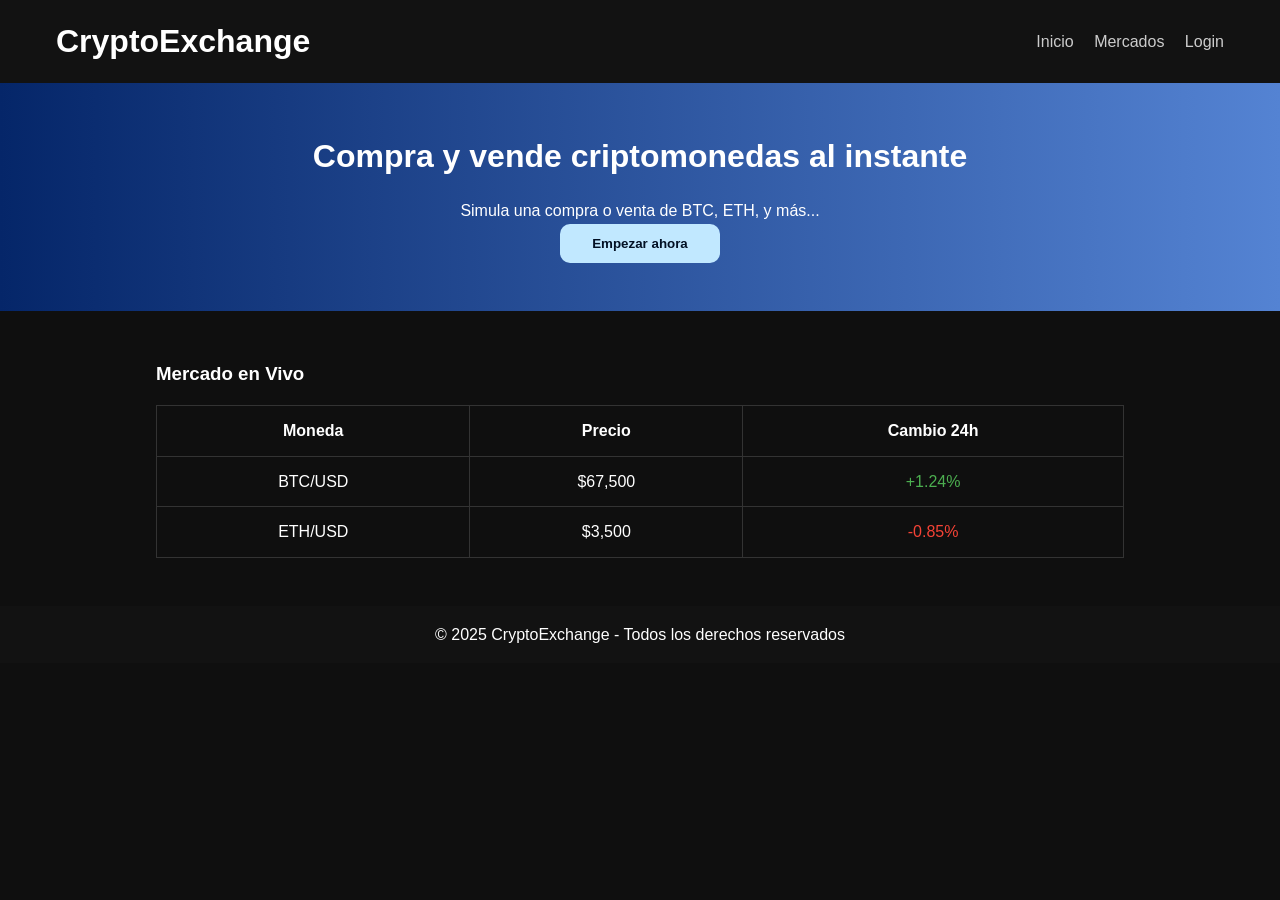
<file: index.html>
<!DOCTYPE html>
<html lang="es">
<head>
  <meta charset="UTF-8">
  <meta name="viewport" content="width=device-width, initial-scale=1.0">
  <title>CryptoExchange</title>
  <link rel="stylesheet" href="css/style.css">
</head>
<body>
  <header>
    <div class="container nav">
      <h1>CryptoExchange</h1>
      <nav>
        <a href="#">Inicio</a>
        <a href="#">Mercados</a>
        <a href="login.html">Login</a>
      </nav>
    </div>
  </header>

  <section class="hero">
    <h2>Compra y vende criptomonedas al instante</h2>
    <p>Simula una compra o venta de BTC, ETH, y más...</p>
    <button>Empezar ahora</button>
  </section>

  <section class="market">
    <h3>Mercado en Vivo</h3>
    <table>
      <thead>
        <tr>
          <th>Moneda</th>
          <th>Precio</th>
          <th>Cambio 24h</th>
        </tr>
      </thead>
      <tbody>
        <tr>
          <td>BTC/USD</td>
          <td>$67,500</td>
          <td class="up">+1.24%</td>
        </tr>
        <tr>
          <td>ETH/USD</td>
          <td>$3,500</td>
          <td class="down">-0.85%</td>
        </tr>
      </tbody>
    </table>
  </section>

  <footer>
    <p>&copy; 2025 CryptoExchange - Todos los derechos reservados</p>
  </footer>
</body>
</html>
</file>
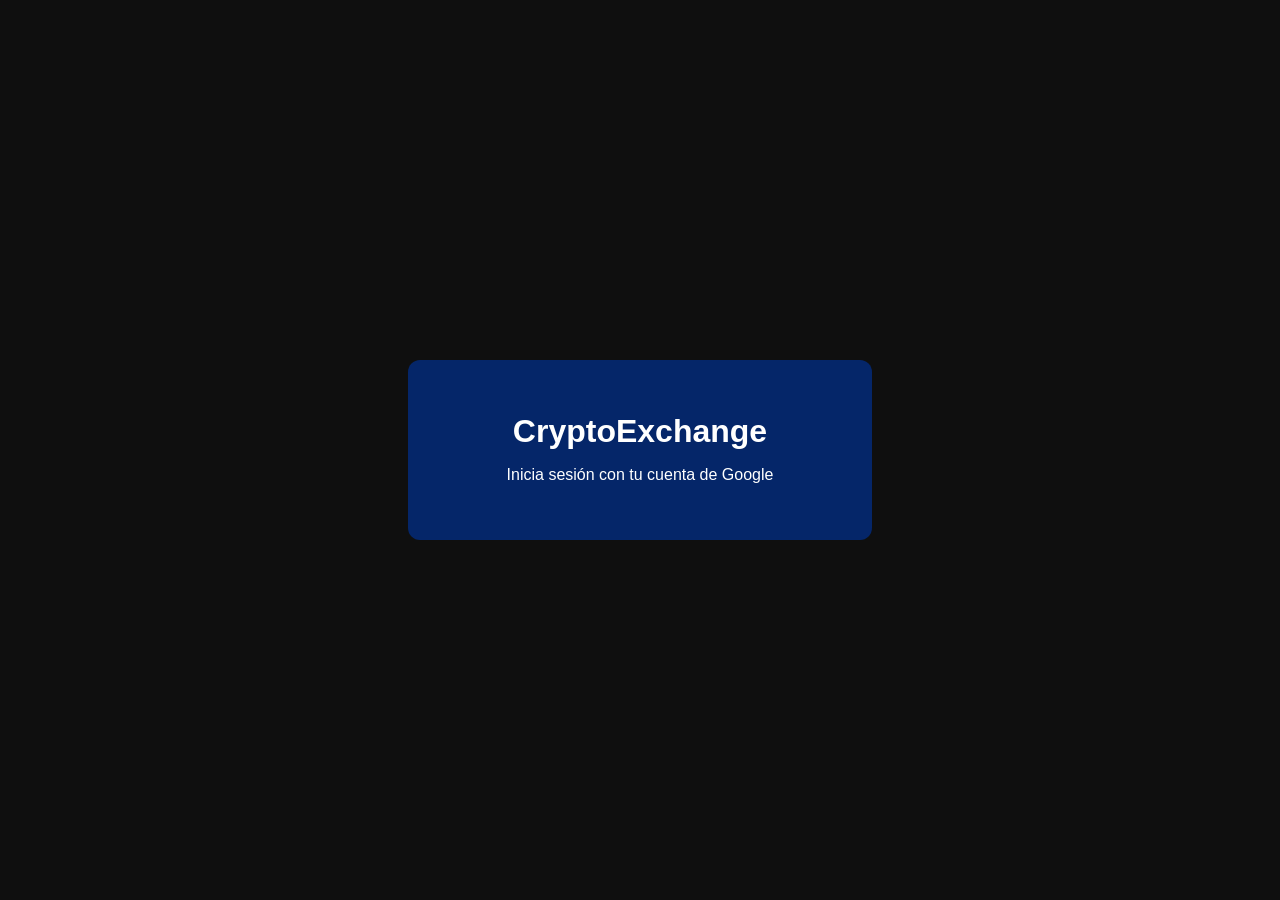
<file: exchange.html>
<!DOCTYPE html>
<html lang="es">
<head>
  <meta charset="UTF-8">
  <title>CryptoExchange</title>
  <link rel="stylesheet" href="css/exchange.css">
</head>
<body>

  <header>
      <h1>CryptoExchange</h1>
      <p>Bienvenido, <span id="user-name"></span> <button id="logout-btn">Salir</button></p>
  </header>

  <main id="exchange-container">
    <!-- Balance y formularios se llenan desde JS -->
  </main>

  <script type="module" src="js/main.js"></script>
</body>
</html>
</file>
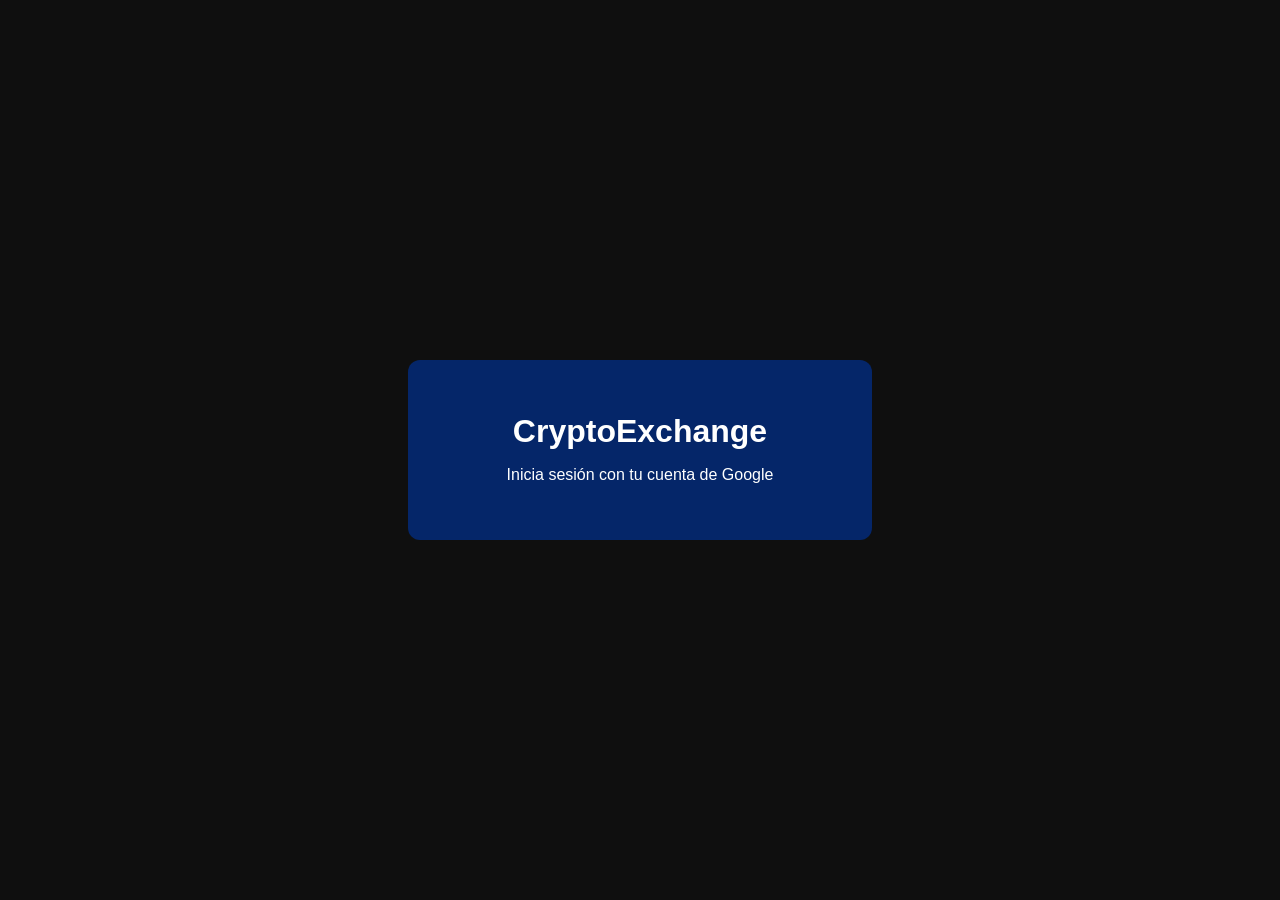
<file: login.html>
<!DOCTYPE html>
<html lang="es">
<head>
  <meta charset="UTF-8">
  <title>Iniciar sesión | CryptoExchange</title>
  <meta name="viewport" content="width=device-width, initial-scale=1.0">

  <!-- Google Identity Services -->
  <script src="https://accounts.google.com/gsi/client" async defer></script>
  <script type="module" src="js/login.js"></script>

  <link rel="stylesheet" href="css/login.css">
</head>
<body>
  <div class="login-container">
    <h1>CryptoExchange</h1>
    <p>Inicia sesión con tu cuenta de Google</p>

    <div id="g_id_onload"
         data-client_id="738597325618-hi3tv1562nvohvl9218f0s0g10lbbbii.apps.googleusercontent.com"
         data-callback="handleCredentialResponse"
         data-auto_prompt="false">
    </div>

    <div class="g_id_signin"
         data-type="standard"
         data-shape="rectangular"
         data-theme="filled_blue"
         data-text="sign_in_with"
         data-size="large"
         data-logo_alignment="left">
    </div>
  </div>
</body>
</html>
</file>
<file: css/style.css>
* {
  margin: 0;
  padding: 0;
  box-sizing: border-box;
}

body {
  font-family: Arial, sans-serif;
  background: #0f0f0f;
  color: #fff;
  line-height: 1.6;
}

header {
  background: #121212;
  padding: 1rem 0;
}

.nav {
  max-width: 1200px;
  margin: auto;
  display: flex;
  justify-content: space-between;
  align-items: center;
  padding: 0 1rem;
}

.nav a {
  color: #ccc;
  margin-left: 1rem;
  text-decoration: none;
}

.nav a:hover {
  color: #fff;
}

.hero {
  text-align: center;
  padding: 3rem 1rem;
  background: linear-gradient(to right, #052669, #5483d3);
}

.hero h2 {
  font-size: 2rem;
  margin-bottom: 1rem;
}

.hero button {
  background: #c1e8ff;
  color: #021024;
  padding: 0.75rem 2rem;
  border: none;
  font-weight: bold;
  cursor: pointer;
  border-radius: 10px;
}

.market {
  max-width: 1000px;
  margin: 2rem auto;
  padding: 1rem;
}

.market table {
  width: 100%;
  border-collapse: collapse;
  margin-top: 1rem;
}

.market th, .market td {
  border: 1px solid #333;
  padding: 0.75rem;
  text-align: center;
}

.up {
  color: #4caf50;
}

.down {
  color: #f44336;
}

footer {
  text-align: center;
  padding: 1rem;
  background: #121212;
  margin-top: 2rem;
}
</file>
<file: css/exchange.css>
body {
  margin: 0;
  padding: 0;
  background-color: #021024;
  font-family: 'Segoe UI', sans-serif;
  color: #c1e8ff;
}
.container {
  display: flex;
  width: 100%;
  max-width: 1200px;
  margin: 0 auto;
  text-align: center;
  justify-content: space-between;
}
/* Estilo general del panel */
.exchange-panel {
  max-width: 600px;
  margin: 2rem auto;
  background-color: #021024; /* color base oscuro */
  padding: 2rem;
  border-radius: 12px;
  box-shadow: 0 0 15px rgba(0, 0, 0, 0.3);
  color: #c1e8ff;
  font-family: 'Segoe UI', sans-serif;
}

/* Títulos */
.exchange-panel h2,
.exchange-panel h3 {
  color: #7da0ca;
  margin-bottom: 1rem;
  text-align: center;
}

/* Formulario de compra/venta */
#trade-form {
  display: flex;
  flex-wrap: wrap;
  gap: 1rem;
  justify-content: space-between;
  margin-bottom: 2rem;
}

#trade-form select,
#trade-form input,
#trade-form button {
  flex: 1 1 48%;
  padding: 0.5rem;
  border: none;
  border-radius: 8px;
  font-size: 1rem;
}

#trade-form select,
#trade-form input {
  background-color: #052669;
  color: #c1e8ff;
}

#trade-form button {
  background-color: #5483d3;
  color: white;
  cursor: pointer;
  transition: background 0.3s;
}

#trade-form button:hover {
  background-color: #7da0ca;
}

/* Balance */
#balances {
  list-style: none;
  padding: 0;
  margin-bottom: 2rem;
}

#balances li {
  margin: 0.5rem 0;
  font-size: 1.1rem;
  padding: 0.5rem;
  background-color: #052669;
  border-radius: 6px;
}

/* Historial */
#history {
  width: 100%;
  border-collapse: collapse;
  background-color: #052669;
  border-radius: 8px;
  overflow: hidden;
}

#history thead {
  background-color: #5483d3;
  color: white;
}

#history th,
#history td {
  padding: 0.7rem;
  text-align: center;
  border-bottom: 1px solid #7da0ca;
}

#history tbody tr:nth-child(even) {
  background-color: #021936;
}

#history tbody tr:hover {
  background-color: #2c3e5e;
}

/* Estilos para el header */
header {
  background-color: #052669;
  padding: 1.5rem 2rem;
  border-radius: 0 0 12px 12px;
  color: #c1e8ff;
  display: flex;
  flex-direction: column;
  align-items: center;
  gap: 0.5rem;
  box-shadow: 0 4px 8px rgba(0, 0, 0, 0.3);
}

/* Título principal */
header h1 {
  margin: 0;
  font-size: 2rem;
  color: #c1e8ff;
  letter-spacing: 1px;
}

/* Bienvenida con botón */
header p {
  margin: 0;
  font-size: 1rem;
  color: #7da0ca;
}

#user-name {
  font-weight: bold;
  color: #c1e8ff;
}

/* Botón de logout */
#logout-btn {
  margin-left: 0.5rem;
  background-color: #5483d3;
  color: white;
  border: none;
  padding: 0.4rem 0.8rem;
  font-size: 0.9rem;
  border-radius: 8px;
  cursor: pointer;
  transition: background 0.3s;
}

#logout-btn:hover {
  background-color: #7da0ca;
}

/* Responsive (opcional) */
@media (min-width: 600px) {
  header {
    flex-direction: row;
    justify-content: space-between;
  }

  header p {
    display: flex;
    align-items: center;
    gap: 0.5rem;
  }
}
</file>
<file: css/login.css>
body {
  font-family: Arial, sans-serif;
  background: #0f0f0f;
  color: #fff;
  margin: 0;
  padding: 0;
  display: flex;
  justify-content: center;
  align-items: center;
  height: 100vh;
}

.login-container {
  background: #052669;
  padding: 2rem;
  border-radius: 12px;
  text-align: center;
  width: 90%;
  max-width: 400px;
}

.login-container h1 {
  margin-bottom: 0.5rem;
}

.login-container p {
  margin-bottom: 1.5rem;
}
</file>
